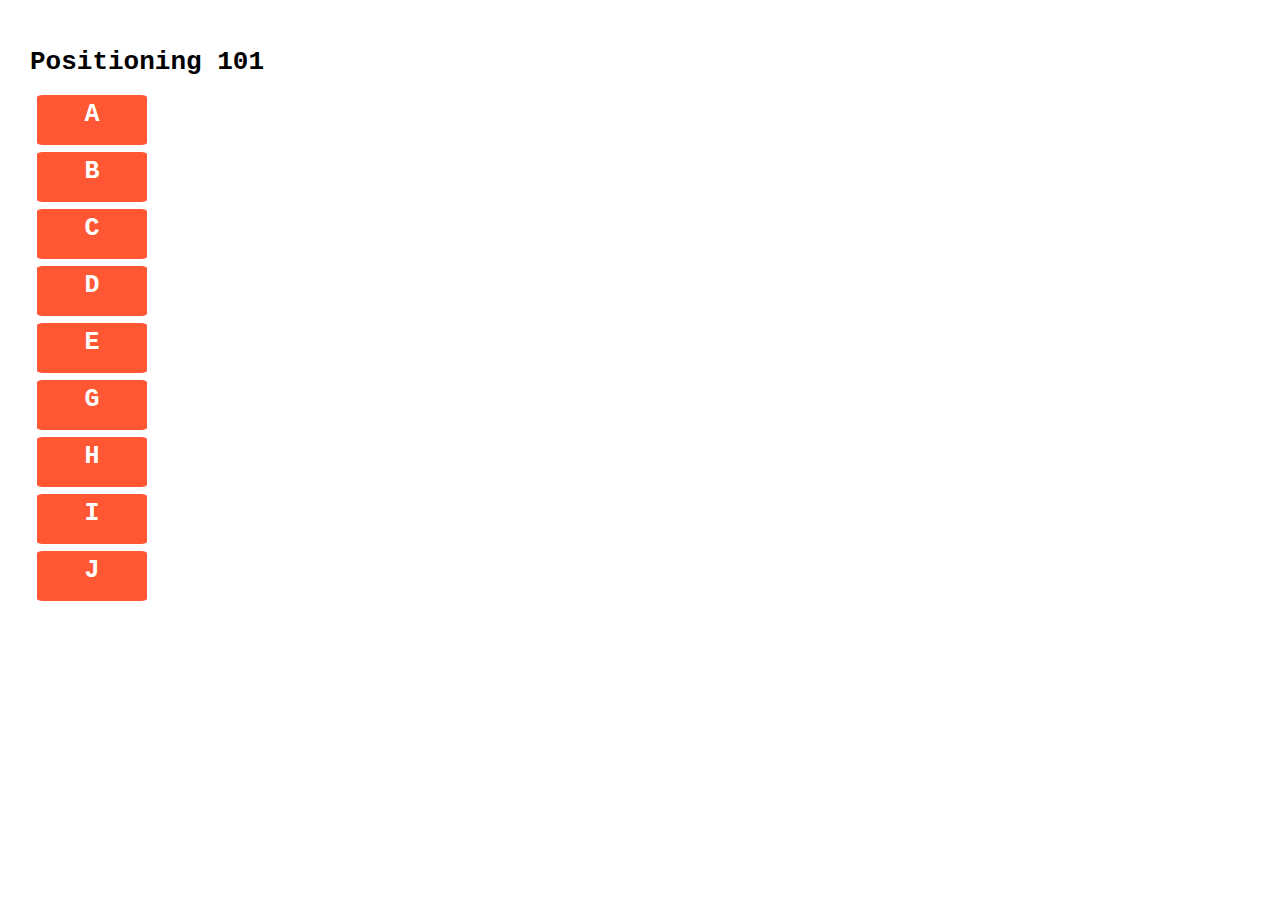
<file: index.html>
<!DOCTYPE html>
<html>
  <head>
    <meta charset="utf-8">
    <title>positioning 101</title>
    <link rel="stylesheet" href="main.css">
  </head>
  <body>
    <h1>Positioning 101</h1>
   <a href="a/a.html" target="_blank">A</a>
   <a href="b/b.html" target="_blank">B</a>
   <a href="c/c.html" target="_blank" >C</a>
   <a href="d/d.html" target="_blank">D</a>
   <a href="e/e.html" target="_blank">E</a>
   <a href="g/g.html" target="_blank">G</a>
   <a href="h/h.html" target="_blank">H</a>
   <a href="i/i.html" target="_blank">I</a>
   <a href="j/j.html" target="_blank">J</a>
  </body>
</html>
</file>
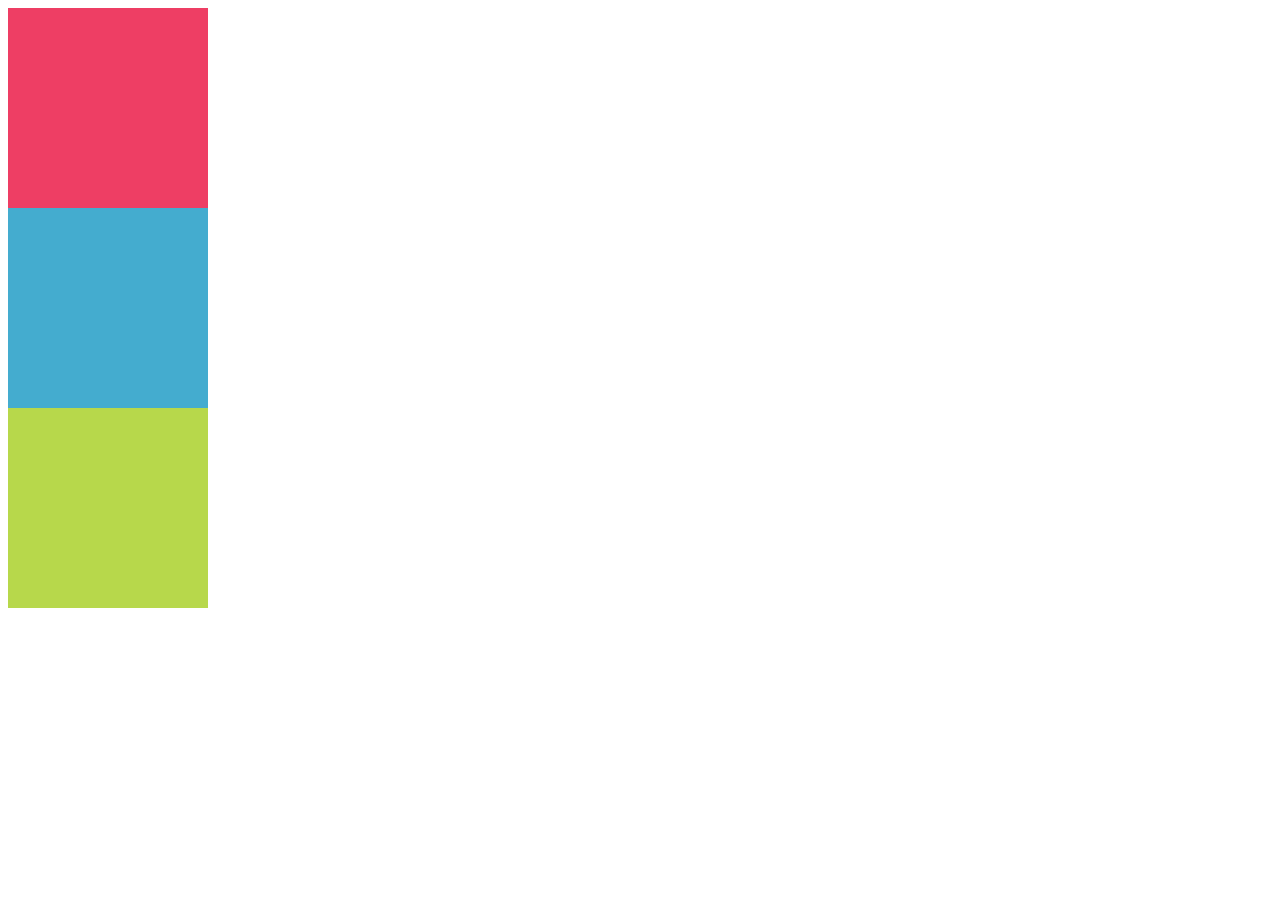
<file: a/a.html>
<!DOCTYPE html>
<html>
  <head>
    <meta charset="utf-8">
    <title>A</title>
    <link rel="stylesheet" href="a.css">
  </head>
  <body>
    <div id="box_1"></div>
    <div id="box_2"></div>
    <div id="box_3"></div>
  </body>
</html>
</file>
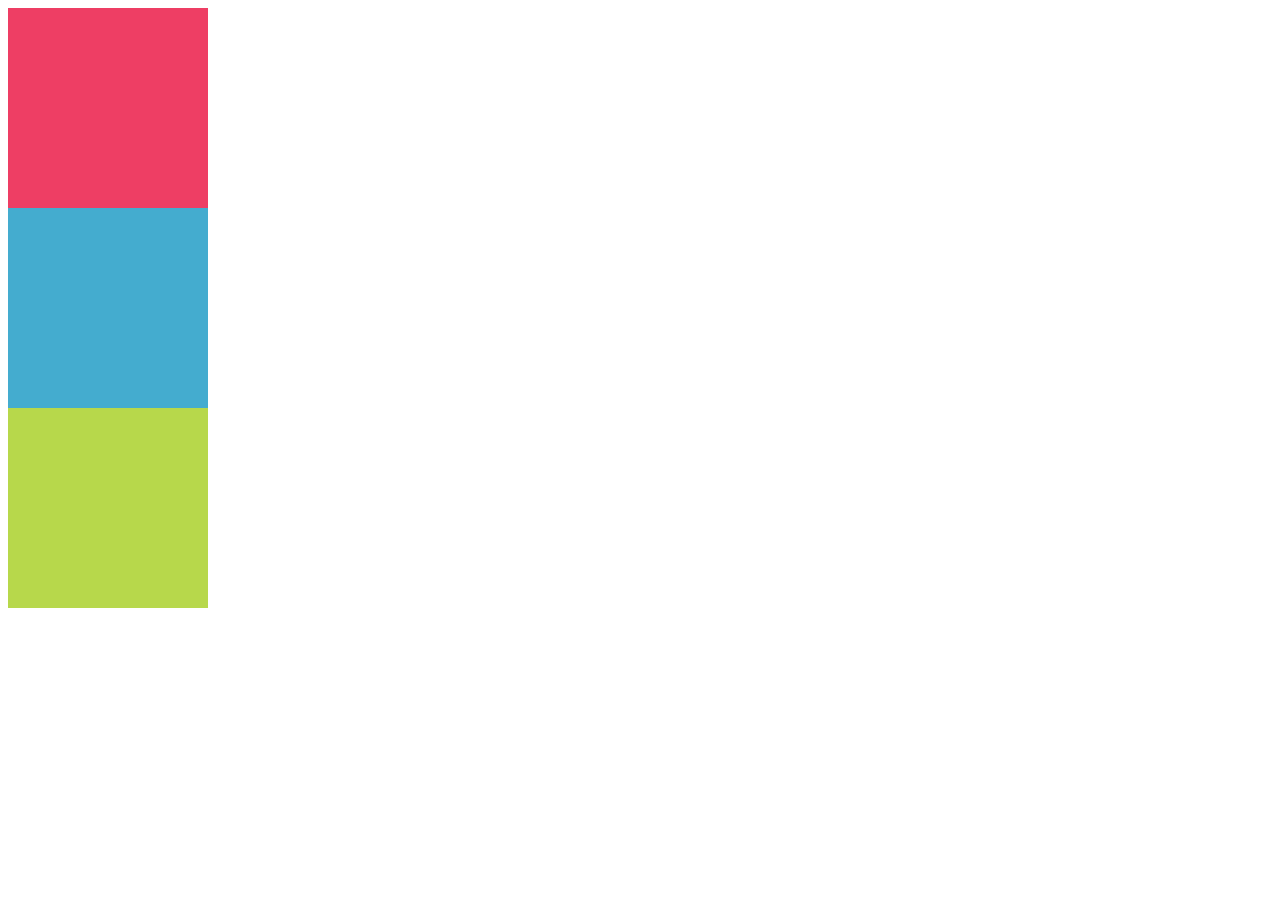
<file: b/b.html>
<!DOCTYPE html>
<html>
  <head>
    <meta charset="utf-8">
    <title>B</title>
    <link rel="stylesheet" href="b.css">
  </head>
  <body>
    <div id="box_1"></div>
    <div id="box_2"></div>
    <div id="box_3"></div>
  </body>
</html>
</file>
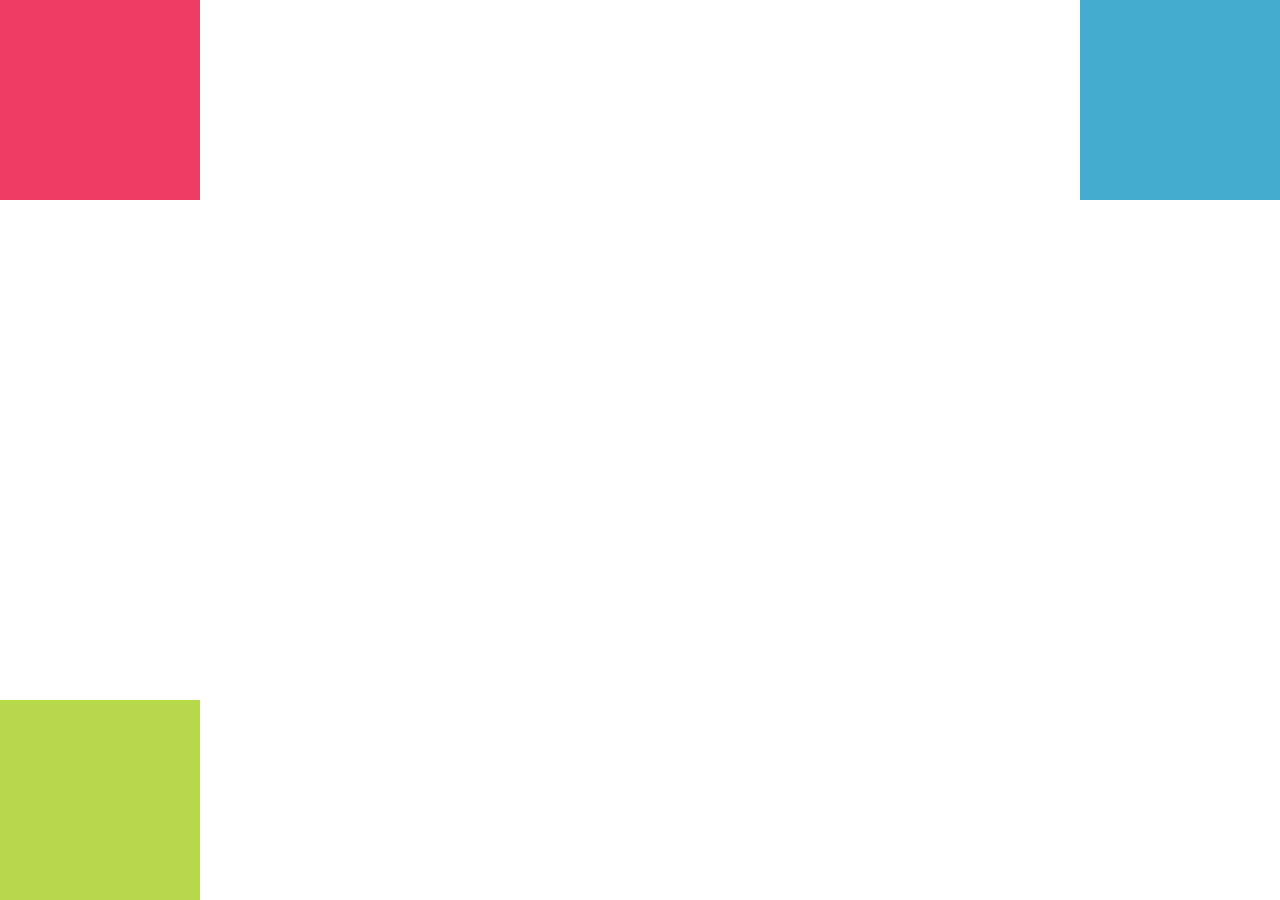
<file: e/e.html>
<!DOCTYPE html>
<html>
  <head>
    <meta charset="utf-8">
    <title>E</title>
    <link rel="stylesheet" href="e.css">
  </head>
  <body>
    <div id="box_1"></div>
    <div id="box_2"></div>
    <div id="box_3"></div>
  </body>
</html>
</file>
<file: main.css>
body{
  margin: 20px;
  padding: 10px;
  width: 100%;
}
h1{
  font-family: monospace;
}
a{
  margin: 7px;
  padding: 5px;
  width: 100px;
  height: 40px;
  display: block;
  border-radius: 5%;
  background-color: #FF5733;
  font-weight: 900;
  font-size: 25px;
  font-family: monospace;
  text-align: center;
  text-decoration: none;
  color: white;
}
</file>
<file: a/a.css>
#box_1 {
	position: static;
	width: 200px;
	height: 200px;
	background: #ee3e64;
}

#box_2 {
	position: static;
	width: 200px;
	height: 200px;
	background: #44accf;
}

#box_3 {
	position: static;
	width: 200px;
	height: 200px;
	background: #b7d84b;
}
</file>
<file: b/b.css>
#box_1 {
	position: relative;
	width: 200px;
	height: 200px;
	background: #ee3e64;
}

#box_2 {
	position: relative;
	width: 200px;
	height: 200px;
	background: #44accf;
}

#box_3 {
	position: relative;
	width: 200px;
	height: 200px;
	background: #b7d84b;
}
</file>
<file: e/e.css>
#box_1 {
	position: absolute;
	top: 0;
	left: 0;
	width: 200px;
	height: 200px;
	background: #ee3e64;
}
#box_2 {
	position: absolute;
	top: 0;
	right: 0;
	width: 200px;
	height: 200px;
	background: #44accf;
}
#box_3 {
	position: absolute;
	bottom: 0;
	left: 0;
	width: 200px;
	height: 200px;
	background: #b7d84b;
}
#box_4 {
	position: absolute;
	bottom: 0;
	right: 0;
	width: 200px;
	height: 200px;
	background: #ebde52;
}
</file>
